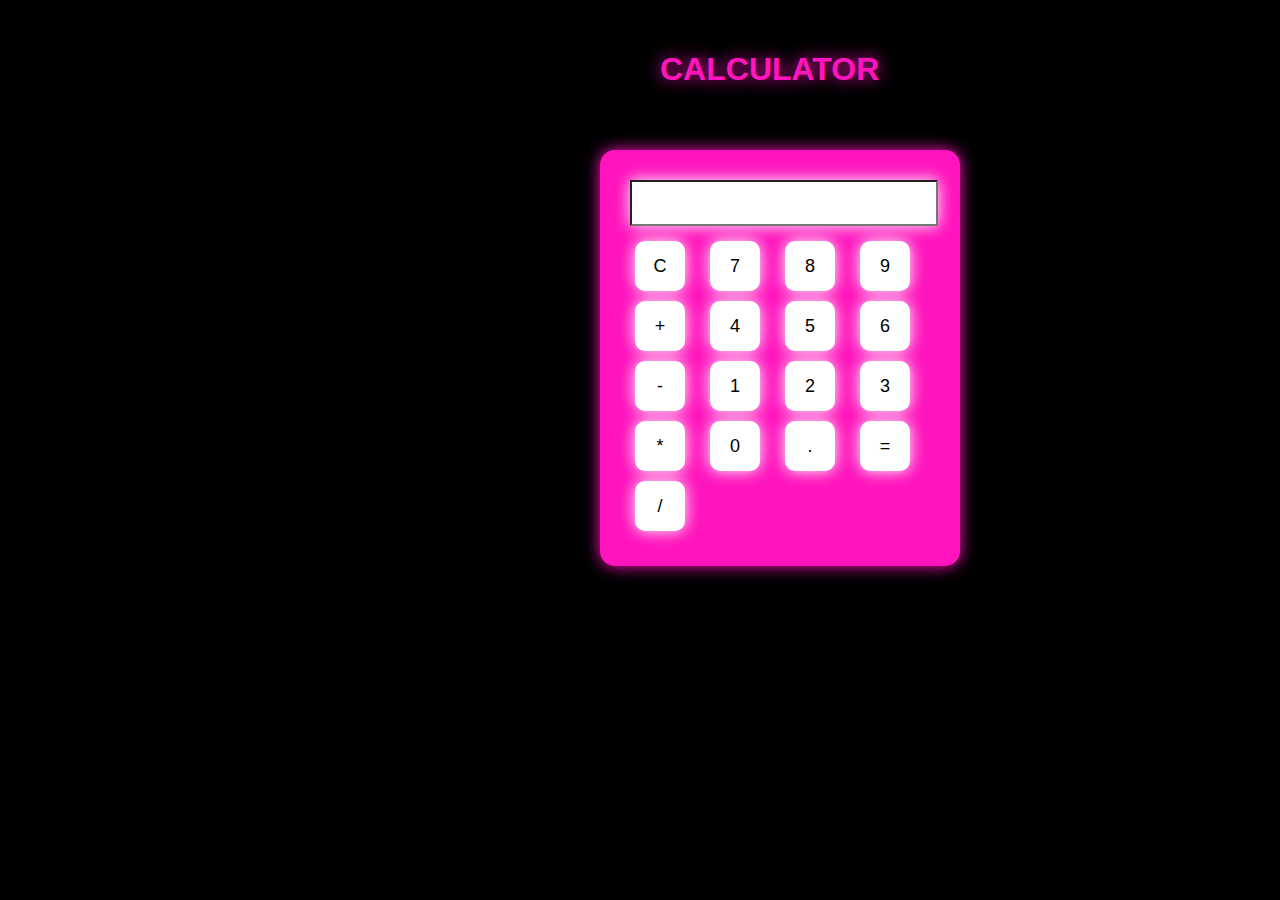
<file: Calulator_Html.html>
<!DOCTYPE html>
<html>
<head>
    <title>myTools-Calcutator</title>
    <link rel="stylesheet" type="text/css" href="Calulator_Css.css">
</head>
<body>
    <h1>CALCULATOR</h1>
    <div class="calculator">
        <input type="text" id="display" readonly>
        <div class="buttons">
            <button onclick="clearDisplay()">C</button>
            <button onclick="appendToDisplay('7')">7</button>
            <button onclick="appendToDisplay('8')">8</button>
            <button onclick="appendToDisplay('9')">9</button>
            <button onclick="appendToDisplay('+')">+</button>
            <button onclick="appendToDisplay('4')">4</button>
            <button onclick="appendToDisplay('5')">5</button>
            <button onclick="appendToDisplay('6')">6</button>
            <button onclick="appendToDisplay('-')">-</button>
            <button onclick="appendToDisplay('1')">1</button>
            <button onclick="appendToDisplay('2')">2</button>
            <button onclick="appendToDisplay('3')">3</button>
            <button onclick="appendToDisplay('*')">*</button>
            <button onclick="appendToDisplay('0')">0</button>
            <button onclick="appendToDisplay('.')">.</button>
            <button onclick="calculateResult()">=</button>
            <button onclick="appendToDisplay('/')">/</button>
        </div>
    </div>
    <script src="Calulator_Js.js"></script>
</body>
</html>
</file>
<file: Calulator_Css.css>
:root {
    --clr-neon: hsl(317 100% 54%);
    --clr-bg: hsl(323 21% 16%);
}



body{
    background-color: black;
}
h1{
    color: var(--clr-neon);
    font-family: Verdana, Geneva, Tahoma, sans-serif;
    text-shadow: var(--clr-neon) 0px 0px 16px;
    position: absolute;
    left: 660px;
    top: 30px;
}


.calculator {
    width: 300px;
    margin: 0 auto;
    text-align: center;
    padding: 30px;
    border: 1px solid #ccc;
    background-color: var(--clr-neon);
    border: none;
    box-shadow: var(--clr-neon) 0px 0px 16px;
    border-radius: 15px;
    position: absolute;
    top: 150px;
    left: 600px;
}

#display {
    width: 100%;
    box-shadow: white 0px 0px 16px;
    height: 40px;
    font-size: 20px;
    margin-bottom: 10px;
}

button {
    background-color: white;
    box-shadow: white 0px 0px 16px;
    width: 50px;
    height: 50px;
    cursor: pointer;
    border-radius: 10px;
    outline: none;
    font-size: 18px;
    margin: 5px;
    border: none
}

.buttons {
    display: grid;
    grid-template-columns: repeat(4, 1fr);
}
</file>
